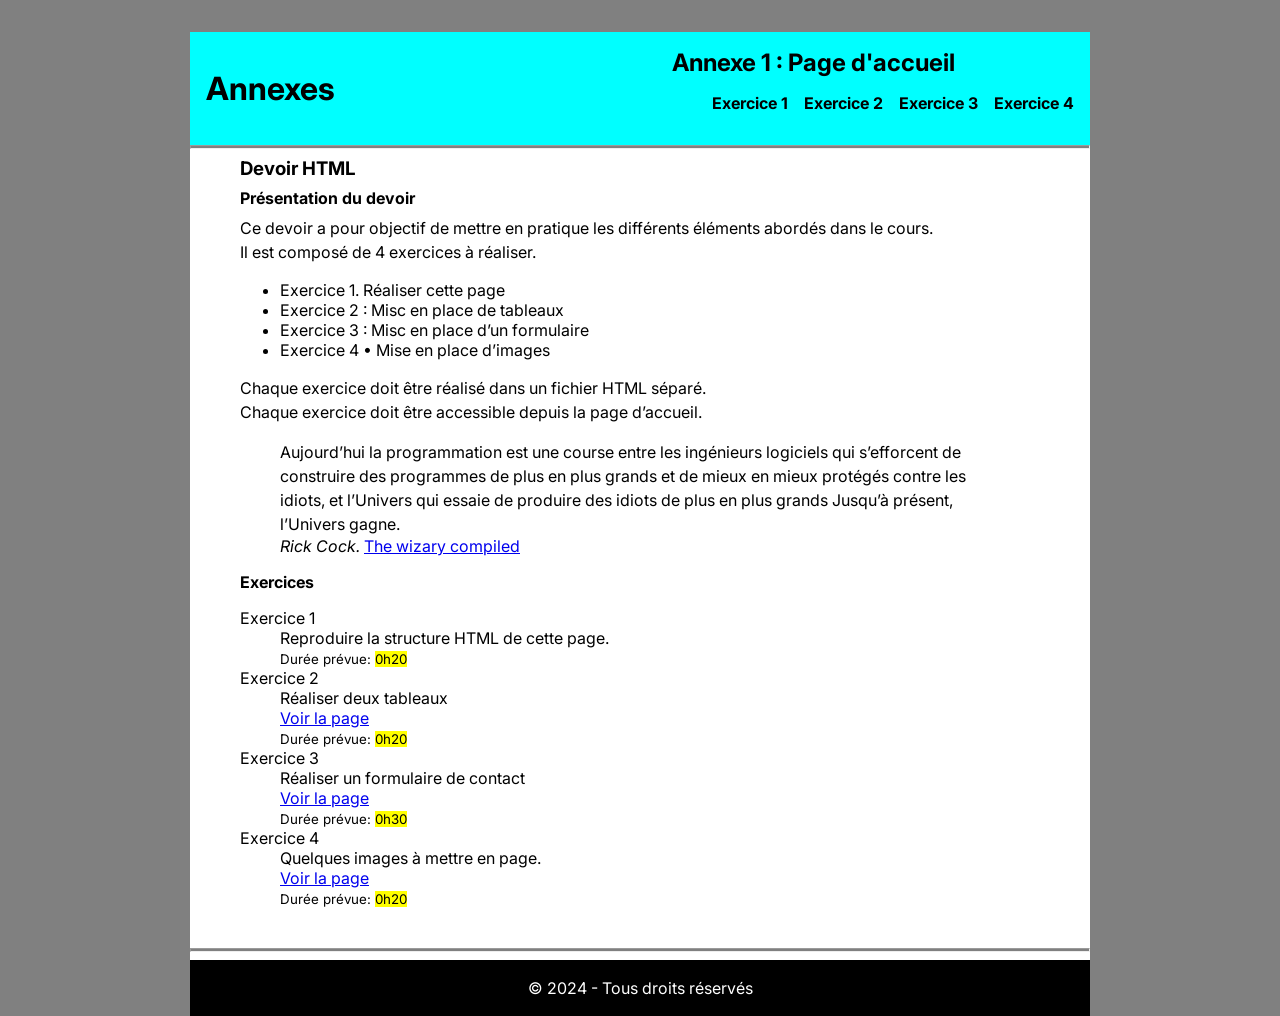
<file: index.html>
<!DOCTYPE html>
<html lang="fr">

  <head>
    <meta charset="UTF-8">
    <meta name="viewport" content="width=device-width, initial-scale=1.0">
    <link rel="stylesheet" href="style.css">
    <link rel="preconnect" href="https://fonts.googleapis.com">
    <link rel="preconnect" href="https://fonts.gstatic.com" crossorigin>
    <link
      href="https://fonts.googleapis.com/css2?family=Inter:ital,opsz,wght@0,14..32,100..900;1,14..32,100..900&family=Roboto:ital,wght@0,100..900;1,100..900&display=swap"
      rel="stylesheet">
    <title>Exercice 1</title>
  </head>

  <body>
    <div class="container">
      <header id="home-header">
        <h1>Annexes</h1>
        <nav>
          <h2>Annexe 1 : Page d'accueil</h2>
          <ul>
            <li><a href="./index.html">Exercice 1</a></li>
            <li><a href="./pages/exercice-2.html" target="_blank">Exercice 2</a></li>
            <li><a href="./pages/exercice-3.html" target="_blank">Exercice 3</a></li>
            <li><a href="./pages/exercice-4.html" target="_blank">Exercice 4</a></li>
          </ul>
        </nav>
      </header>
      <hr>
      <main id="home-main">
        <h3>Devoir HTML</h3>
        <section>
          <h4>Présentation du devoir</h4>
          <p>Ce devoir a pour objectif de mettre en pratique les différents éléments abordés dans le cours.</p>
          <p>Il est composé de 4 exercices à réaliser.</p>
          <ul>
            <li>Exercice 1. Réaliser cette page</li>
            <li>Exercice 2 : Misc en place de tableaux</li>
            <li>Exercice 3 : Misc en place d’un formulaire</li>
            <li>Exercice 4 • Mise en place d’images</li>
          </ul>
          <p>Chaque exercice doit être réalisé dans un fichier HTML séparé.</p>
          <p>Chaque exercice doit être accessible depuis la page d’accueil.</p>

          <blockquote>
            <p>Aujourd’hui la programmation est une course entre les ingénieurs logiciels qui s’efforcent de construire
              des programmes
              de plus en plus grands et de mieux en mieux protégés contre les idiots, et l’Univers qui essaie de
              produire
              des idiots
              de plus en plus grands Jusqu’à présent, l’Univers gagne.</p>
            <div>
              <cite>Rick Cock.</cite>
              <a href="https://www.goodreads.com/book/show/981834.The_Wizardry_Compiled" target="_blank">The wizary
                compiled</a>
            </div>
          </blockquote>
        </section>
        <!-- Description of each exercise -->
        <section>
          <h4>Exercices</h4>
          <dl>
            <dt>Exercice 1</dt>
            <dd>Reproduire la structure HTML de cette page.</dd>
            <dd><small>Durée prévue: <time datetime="PT0H20M"><mark>0h20</mark></time></small></dd>
            <dt>Exercice 2</dt>
            <dd>Réaliser deux tableaux</dd>
            <dd><a href="./pages/exercice-2.html" target="_blank">Voir la page</a></dd>
            <dd><small>Durée prévue: <time datetime="PT0H20M"><mark>0h20</mark></time></small></dd>

            <dt>Exercice 3</dt>
            <dd>Réaliser un formulaire de contact</dd>
            <dd><a href="./pages/exercice-3.html" target="_blank">Voir la page</a></dd>
            <dd><small>Durée prévue: <time datetime="PT0H20M"><mark>0h30</mark></time></small></dd>

            <dt>Exercice 4</dt>
            <dd>Quelques images à mettre en page.</dd>
            <dd><a href="./pages/exercice-2.html" target="_blank">Voir la page</a></dd>
            <dd><small>Durée prévue: <time datetime="PT0H20M"><mark>0h20</mark></time></small></dd>
          </dl>
        </section>
      </main>
      <hr>
      <footer>
        <p>&copy; 2024 - Tous droits réservés
        </p>
      </footer>
    </div>

  </body>

</html>
</file>
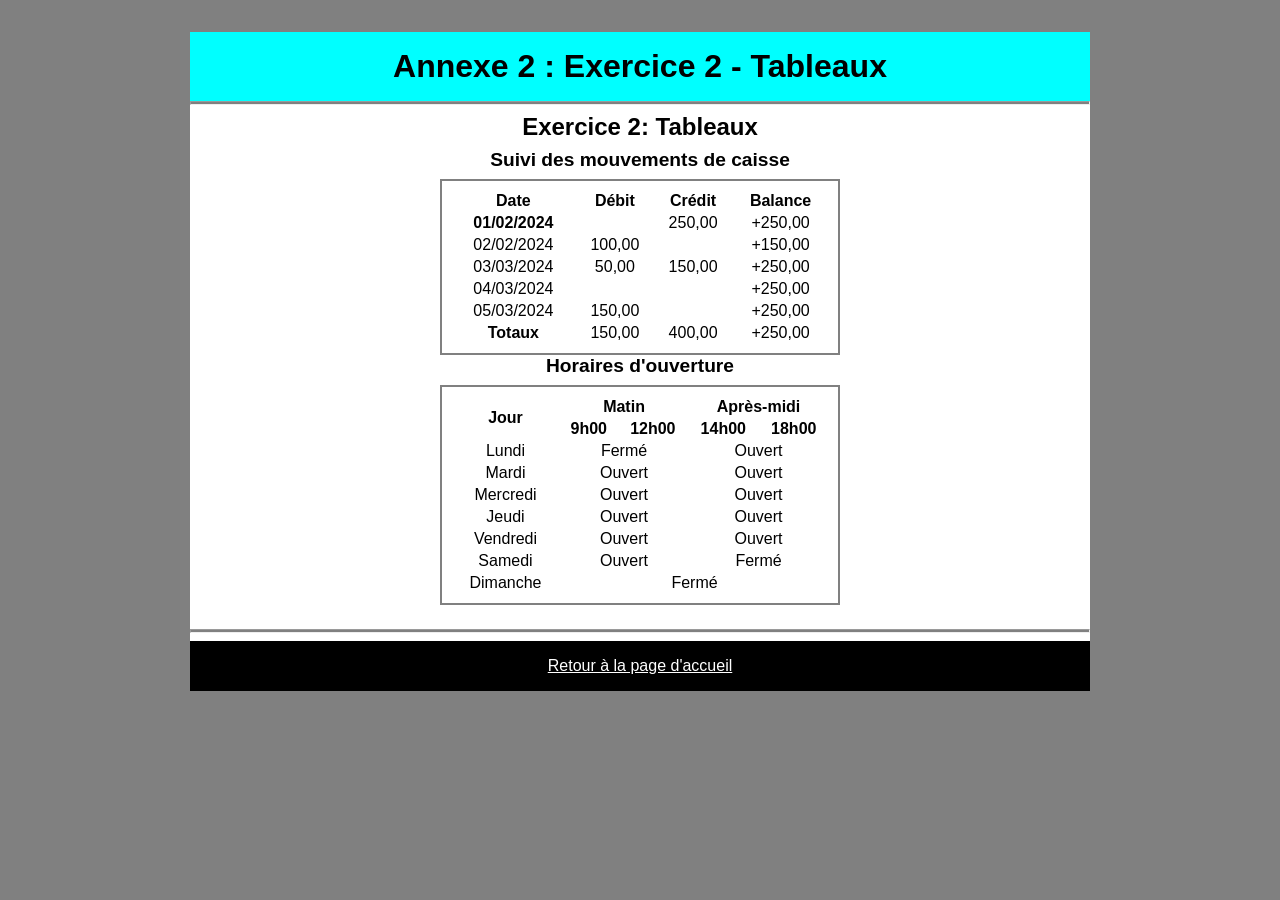
<file: pages/exercice-2.html>
<!DOCTYPE html>
<html lang="fr">

  <head>
    <meta charset="UTF-8">
    <meta name="viewport" content="width=device-width, initial-scale=1.0">
    <link rel="stylesheet" href="../style.css">
    <title>Exercice 2</title>
  </head>

  <body>
    <div class="container">
      <header id="header2">
        <h1>Annexe 2 : Exercice 2 - Tableaux</h1>
      </header>
      <hr>
      <main id="main2">
        <h2>Exercice 2: Tableaux</h2>
        <div>
          <table id="table1">
            <caption>Suivi des mouvements de caisse</caption>
            <thead>
              <tr>
                <th>Date</th>
                <th>Débit</th>
                <th>Crédit</th>
                <th>Balance</th>
              </tr>
            </thead>
            <tbody>
              <tr>
                <td><strong>01/02/2024</strong></td>
                <td></td>
                <td>250,00</td>
                <td>+250,00</td>
              </tr>
              <tr>
                <td>02/02/2024</td>
                <td>100,00</td>
                <td></td>
                <td>+150,00</td>
              </tr>
              <tr>
                <td>03/03/2024</td>
                <td>50,00</td>
                <td>150,00</td>
                <td>+250,00</td>
              </tr>
              <tr>
                <td>04/03/2024</td>
                <td></td>
                <td></td>
                <td>+250,00</td>
              </tr>
              <tr>
                <td>05/03/2024</td>
                <td>150,00</td>
                <td></td>
                <td>+250,00</td>
              </tr>
            </tbody>
            <tfoot>
              <tr>
                <th>Totaux</th>
                <td>150,00</td>
                <td>400,00</td>
                <td>+250,00</td>
              </tr>

            </tfoot>
          </table>
        </div>
        <hr>
        <div>
          <table id="table2">
            <caption>Horaires d'ouverture</caption>
            <thead>
              <tr>
                <th rowspan="2">Jour</th>
                <th colspan="2">Matin</th>
                <th colspan="2">Après-midi</th>
              </tr>
              <tr>
                <th>9h00</th>
                <th>12h00</th>
                <th>14h00</th>
                <th>18h00</th>
              </tr>
            </thead>
            <tbody>
              <tr>
                <td>Lundi</td>
                <td colspan="2">Fermé</td>
                <td colspan="2">Ouvert</td>
              </tr>
              <tr>
                <td>Mardi</td>
                <td colspan="2">Ouvert</td>
                <td colspan="2">Ouvert</td>
              </tr>
              <tr>
                <td>Mercredi</td>
                <td colspan="2">Ouvert</td>
                <td colspan="2">Ouvert</td>
              </tr>
              <tr>
                <td>Jeudi</td>
                <td colspan="2">Ouvert</td>
                <td colspan="2">Ouvert</td>
              </tr>
              <tr>
                <td>Vendredi</td>
                <td colspan="2">Ouvert</td>
                <td colspan="2">Ouvert</td>
              </tr>
              <tr>
                <td>Samedi</td>
                <td colspan="2">Ouvert</td>
                <td colspan="2">Fermé</td>
              </tr>
              <tr>
                <td>Dimanche</td>
                <td colspan="4">Fermé</td>
              </tr>
            </tbody>
          </table>
        </div>
      </main>
      <hr>
      <footer>
        <a href="../index.html" target="_blank">Retour à la page d'accueil</a>
      </footer>
    </div>

  </body>

</html>
</file>
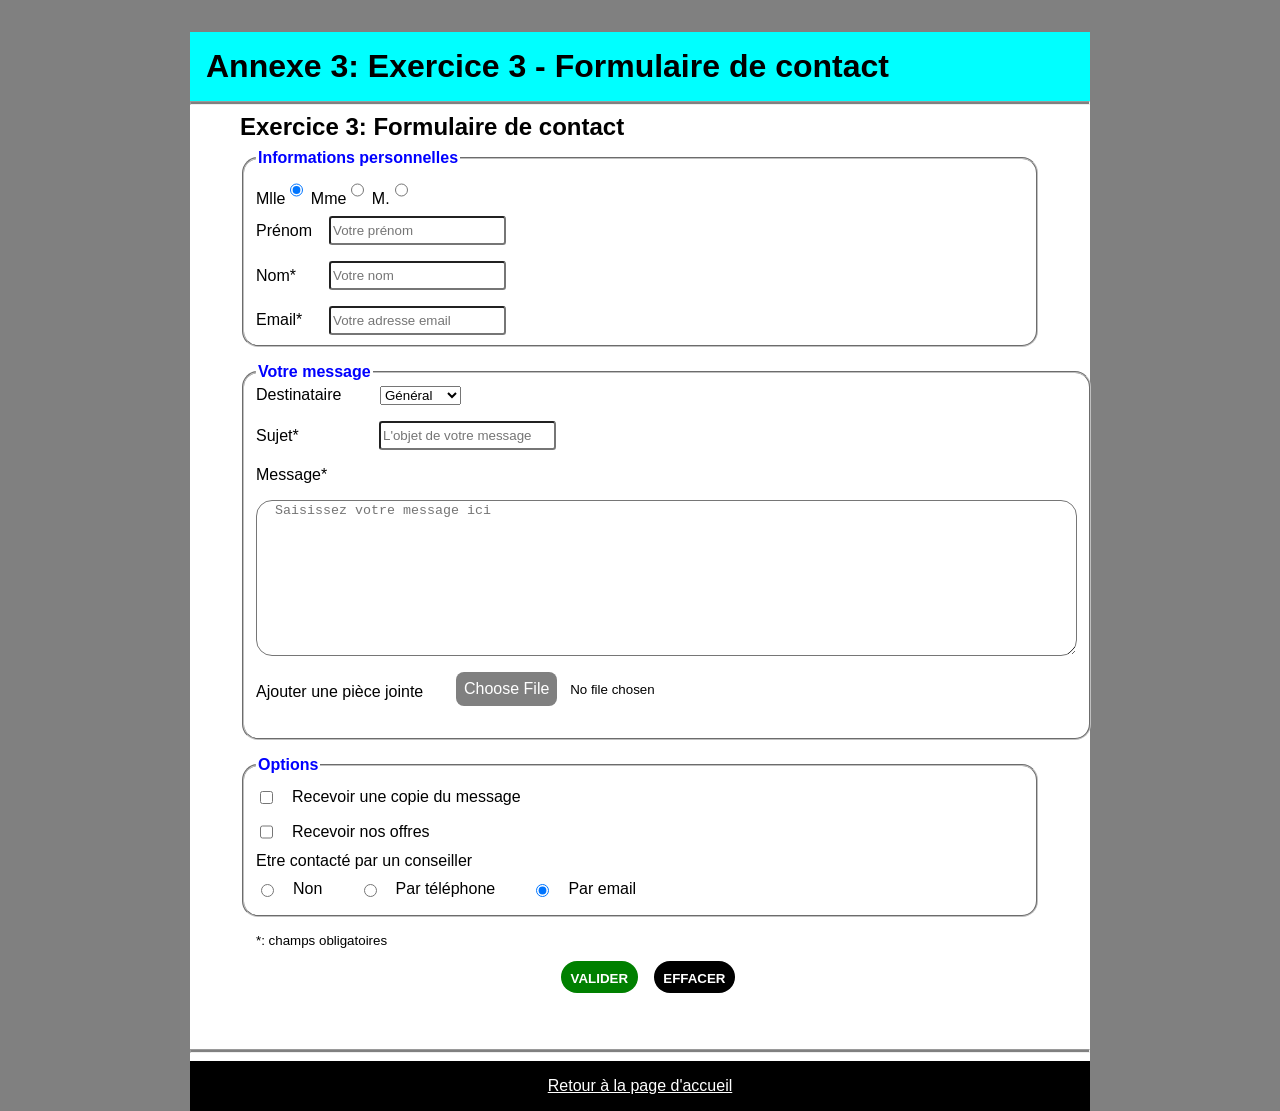
<file: pages/exercice-3.html>
<!DOCTYPE html>
<html lang="fr">

  <head>
    <meta charset="UTF-8">
    <meta name="viewport" content="width=device-width, initial-scale=1.0">
    <link rel="stylesheet" href="../style.css">
    <title>Exercice 3</title>
  </head>

  <body>
    <div class="container">
      <header>
        <h1>Annexe 3: Exercice 3 - Formulaire de contact</h1>
      </header>
      <hr>
      <main>
        <h2>Exercice 3: Formulaire de contact</h2>
        <form>
          <fieldset>
            <legend>Informations personnelles</legend>
            <div id="titles">
              <label for="mlle">Mlle<input type="radio" name="title" id="mlle" value="mlle" checked></label>
              <label for="mme">Mme<input type="radio" name="title" id="mme" value="mme"></label>
              <label for="mr">M.<input type="radio" name="title" id="mr" value="mr"></label>
            </div>
            <div id="sender-infos">
              <div><label for="firstname">Prénom <input type="text" placeholder="Votre prénom" id="firstname"
                    name="firstname"></label></div>
              <div><label for="lastname">Nom* <input type="text" placeholder="Votre nom" id="lastname" name="lastname"
                    required></label>
              </div>
              <div><label for="email">Email* <input type="email" placeholder="Votre adresse email" id="email"
                    name="email" required></label>
              </div>
            </div>
          </fieldset>
          <fieldset id="msg-field">
            <legend>Votre message</legend>
            <div>
              <label for="receiver">Destinataire</label>
              <select name="receiver" id="receiver">
                <option value="general">Général</option>
                <option value="marketing">Marketing</option>
                <option value="product">Product</option>
              </select>
            </div>
            <div>
              <label for="subject">Sujet* <input type="text" placeholder="L'objet de votre message" id="subject"
                  name="subject" required></label>
            </div>
            <div>
              <label for="message">Message* <textarea name="message" id="message" rows="10" cols="100" required
                  placeholder="  Saisissez votre message ici"></textarea></label>
            </div>
            <div>
              <label for="attachment">Ajouter une pièce jointe <input type="file" name="attachment"
                  id="attachment"></label>
            </div>
          </fieldset>
          <fieldset id="option-field">
            <legend>Options</legend>
            <label for="msg-copy"><input type="checkbox" name="copy-data" id="msg-copy" value="msg-copy"> Recevoir une
              copie du
              message</label>
            <br>
            <label for="offers"><input type="checkbox" name="copy-data" id="offers" value="offers"> Recevoir nos
              offres</label>
            <hr>
            <p>Etre contacté par un conseiller</p>
            <div>
              <label for="no-contact"><input type="radio" name="contact" id="no-contact" value="no-contact"> Non</label>
              <label for="phone-only"><input type="radio" name="contact" id="phone-only" value="phone-only"> Par
                téléphone</label>
              <label for="email-only"><input type="radio" name="contact" id="email-only" value="email-only" checked> Par
                email</label>
            </div>
          </fieldset>
          <div id="form-footer">
            <small>*: champs obligatoires</small>
            <div id="form-btns">
              <button type="submit">Valider</button>
              <button type="reset">Effacer</button>
            </div>
          </div>
        </form>
      </main>
      <hr>
      <footer>
        <a href="../index.html" target="_blank">Retour à la page d'accueil</a>
      </footer>
    </div>
  </body>

</html>
</file>
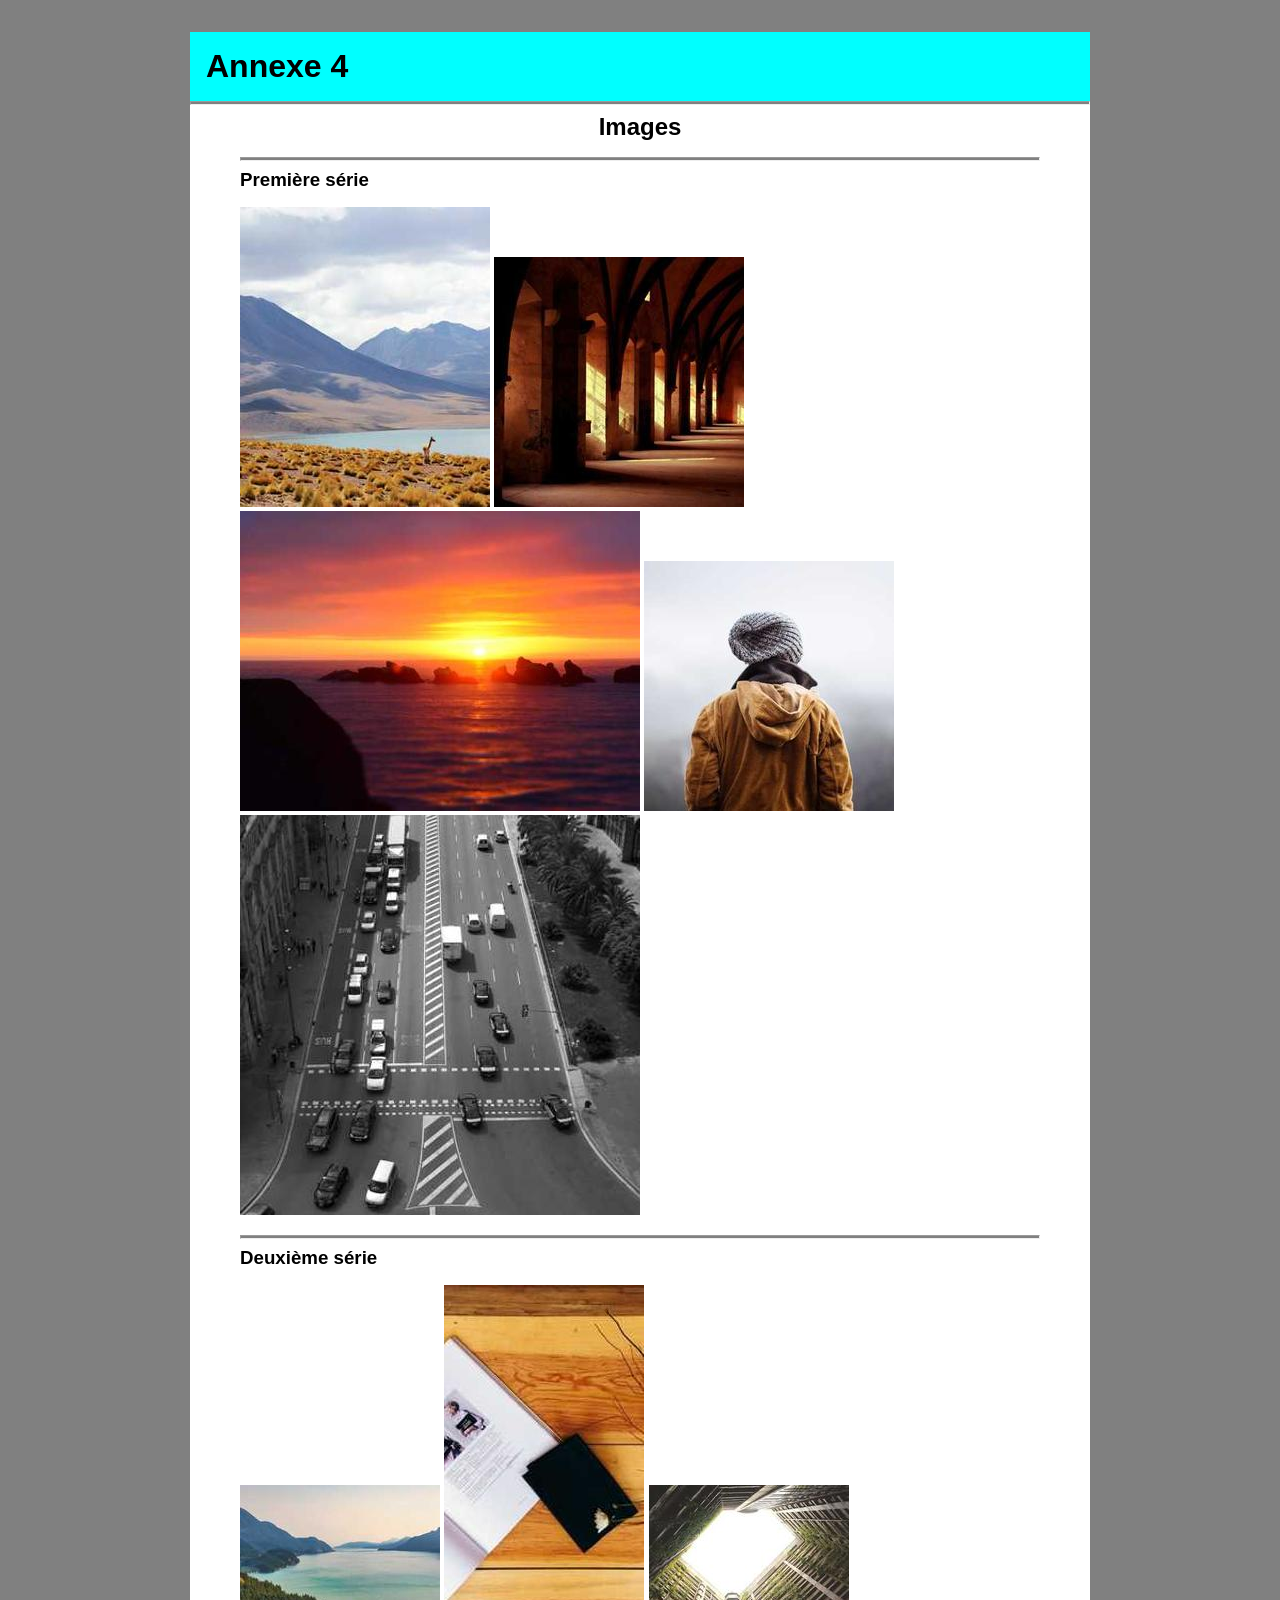
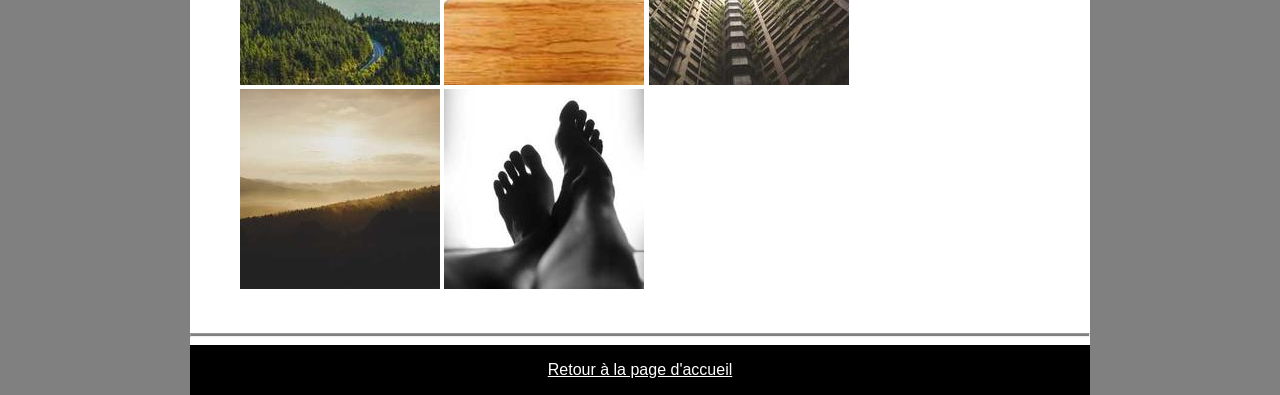
<file: pages/exercice-4.html>
<!DOCTYPE html>
<html lang="fr">

  <head>
    <meta charset="UTF-8">
    <meta name="viewport" content="width=device-width, initial-scale=1.0">
    <link rel="stylesheet" href="../style.css">
    <title>Exercice 4</title>
  </head>

  <body>
    <div class="container">
      <header>
        <h1>Annexe 4</h1>
      </header>
      <hr>
      <main id="main4">
        <h2>Images</h2>
        <hr>
        <article>
          <h3>Première série</h3>
          <div id="serie1">
            <img src="../images/flex-1.jpg" alt="Montagnes au dessus d'un lac">
            <img src="../images/flex-2.jpg" alt="couloir dans une abbaye">
            <img src="../images/flex-3.jpg" alt="Coucher de soleil sur la mer">
            <img src="../images/flex-4.jpg" alt="dos d'une personne habillé en jaune avec un bonnet">
            <img src="../images/flex-5.jpg" alt="grande avenue avec beaucoup de trafic vue d'en haut">
          </div>
        </article>
        <hr>
        <article>
          <h3>Deuxième série</h3>
          <div id="serie2">
            <img src="../images/grid-1.jpg" alt="foret au dessus d'un lac">
            <img src="../images/grid-2.jpg" alt="livre ouvert">
            <img src="../images/grid-3.jpg" alt="cours d'une tour residentielle vue en direction du ciel">
            <img src="../images/grid-4.jpg" alt="vue brumeuse au dessus de la colline">
            <img src="../images/grid-5.jpg" alt="pieds en noir et blanc">
          </div>
        </article>
      </main>

      <hr>
      <footer>
        <a href="../index.html" target="_blank">Retour à la page d'accueil</a>
      </footer>
    </div>
  </body>

</html>
</file>
<file: style.css>
*,
*::before,
*::after {
  box-sizing: border-box;
}

body,
h1,
h2,
h3,
h4,
h5,
h6,
p,
hr {
  margin: 0;
  padding: 0;
}

body {
  background-color: grey;
  margin-top: 2rem;
  font-family: "Inter", sans-serif;
}

.container {
  width: 100%;
  max-width: 900px;
  margin: 0 auto;
  background-color: white;
}

header {
  display: flex;
  background-color: aqua;
  padding: 1rem;
}

.container hr {
  height: 0.25rem;
  background-color: grey;
  margin-bottom: 0.5rem;
}

main {
  display: flex;
  flex-direction: column;
  width: 100%;
  margin: 0 auto 1.5rem;
  max-width: 800px;
}

h2,
h3,
h4 {
  margin-bottom: 0.5rem;
}

p {
  line-height: 1.5;
}

footer {
  background-color: black;
  color: white;
  text-align: center;
  padding: 1rem;
}

footer a {
  color: white;
}

/* ==================
    Homepage(index)
   ==================
*/

#home-header {
  align-items: center;
  justify-content: space-between;
}

nav ul {
  display: flex;
  gap: 1rem;
}

nav ul li {
  list-style: none;
}

nav a {
  text-decoration: none;
  color: black;
  font-weight: bold;
}

nav a:hover,
nav a:focus {
  color: blue;
}

/* ==================
    Exercice 2 page
   ==================
*/

#header2 {
  justify-content: center;
}

#main2 {
  align-items: center;
}

table {
  width: 400px;
  border: 2px solid grey;
  padding: 0.5rem;
}

caption {
  margin-bottom: 0.5rem;
  font-weight: 700;
  font-size: 1.2rem;
}

thead,
td {
  text-align: center;
}

#main2 hr {
  display: none;
}

#main2 section:nth-child(4) {
  margin-top: 1rem;
}

#main2 section:nth-child(2) {
  border-top: 2px solid grey;
  padding-top: 0.5rem;
}
/* ==================
    Exercice 3
   ==================
*/

fieldset {
  border-radius: 1rem;
  margin-bottom: 1rem;
}

legend {
  color: blue;
  font-weight: bold;
}

#sender-infos {
  margin-top: 0.5rem;
  display: flex;
  flex-direction: column;
  gap: 1rem;
}

#sender-infos label {
  display: flex;
  justify-content: space-between;
  align-items: center;
  width: 250px;
}

#msg-field {
  display: flex;
  flex-direction: column;
  gap: 1rem;
}

#msg-field div:nth-child(2) {
  display: flex;
  width: 205px;
  justify-content: space-between;
}

#msg-field div:nth-child(3) label {
  display: flex;
  width: 300px;
  justify-content: space-between;
  align-items: center;
}

#msg-field div:nth-child(4) label {
  display: flex;
  flex-direction: column;
  gap: 1rem;
}

textarea {
  border-radius: 1rem;
}

input {
  border-radius: 0.2rem;
  height: 1.8rem;
}

#msg-field div:nth-child(5) {
  padding-bottom: 1rem;
}

#msg-field div:nth-child(5) label {
  display: flex;
  justify-content: space-between;
  align-items: center;
  width: 500px;
  height: 2.5rem;
}

#msg-field div:nth-child(5) label input[type="file"]::file-selector-button {
  border: none;
  background-color: grey;
  color: white;
  font-size: 1rem;
  padding: 0.5rem;
  border-radius: 0.5rem;
  margin-right: 0.8rem;
  cursor: pointer;
}

#msg-field div:nth-child(5) label input[type="file"] {
  height: 2.5rem;
  width: 300px;
}

#option-field label {
  display: flex;
  align-items: center;
  gap: 1rem;
}

#option-field br {
  display: none;
}

#option-field div:nth-child(7) {
  display: flex;
  flex-direction: row;
  justify-content: space-between;
  width: 380px;
}

#form-footer {
  padding-left: 1rem;
  display: flex;
  flex-direction: column;
  gap: 0.8rem;
  margin-bottom: 1rem;
  padding-bottom: 1rem;
}

#form-btns {
  display: flex;
  justify-content: center;
  gap: 1rem;
}

#form-btns button {
  height: 2rem;
  padding: 0.6rem;
  text-transform: uppercase;
  border: none;
  border-radius: 1rem;
  font-family: "Inter", sans-serif;
}

#form-btns button:nth-child(1) {
  background-color: green;
  color: white;
  text-align: center;
  font-weight: 700;
}

#form-btns button:nth-child(2) {
  background-color: black;
  color: white;
  text-align: center;
  font-weight: 700;
}

form hr {
  display: none;
}
/* ==================
    Exercice 4
   ==================
*/

#main4 h2 {
  text-align: center;
  margin-bottom: 1rem;
}

article {
  margin-bottom: 1rem;
}

article h3 {
  margin-bottom: 1rem;
}
</file>
